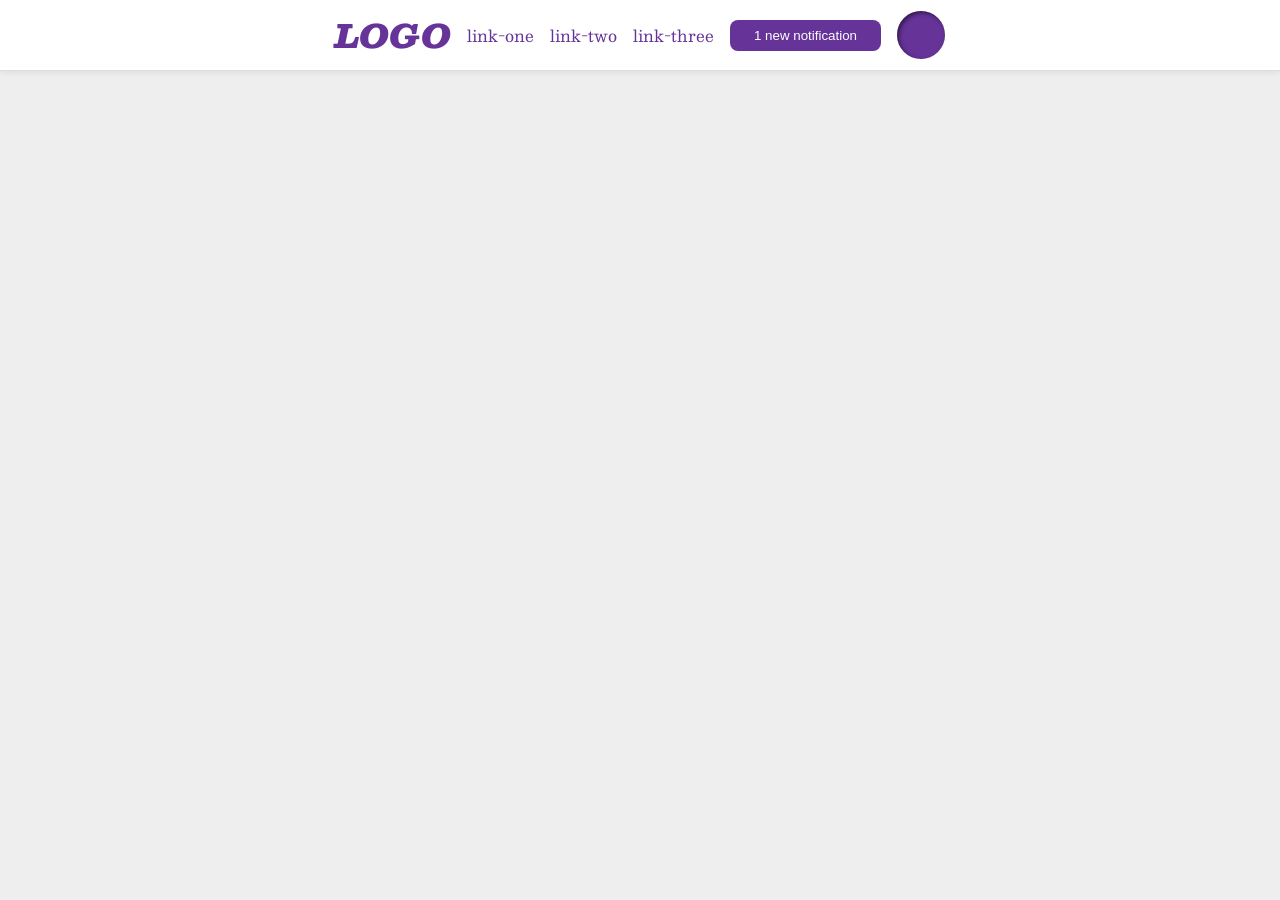
<file: foundations/flex/03-flex-header-2/index.html>
<!DOCTYPE html>
<html lang="en">
  <head>
    <meta charset="UTF-8">
    <meta http-equiv="X-UA-Compatible" content="IE=edge">
    <meta name="viewport" content="width=device-width, initial-scale=1.0">
    <title>Flex Header 2</title>
    <link rel="stylesheet" href="style.css">
  </head>
  <body>
    <div class="header">
      <div class="left">
      <div class="logo">
        LOGO
      </div>
      <ul class="links">
        <li><a href="https://google.com">link-one</a></li>
        <li><a href="https://google.com">link-two</a></li>
        <li><a href="https://google.com">link-three</a></li>
      </ul>
      <div class="right">
      <button class="notifications">
        1 new notification
      </button>
      <div class="profile-image"></div>
    </div>
  </body>
</html>
</file>
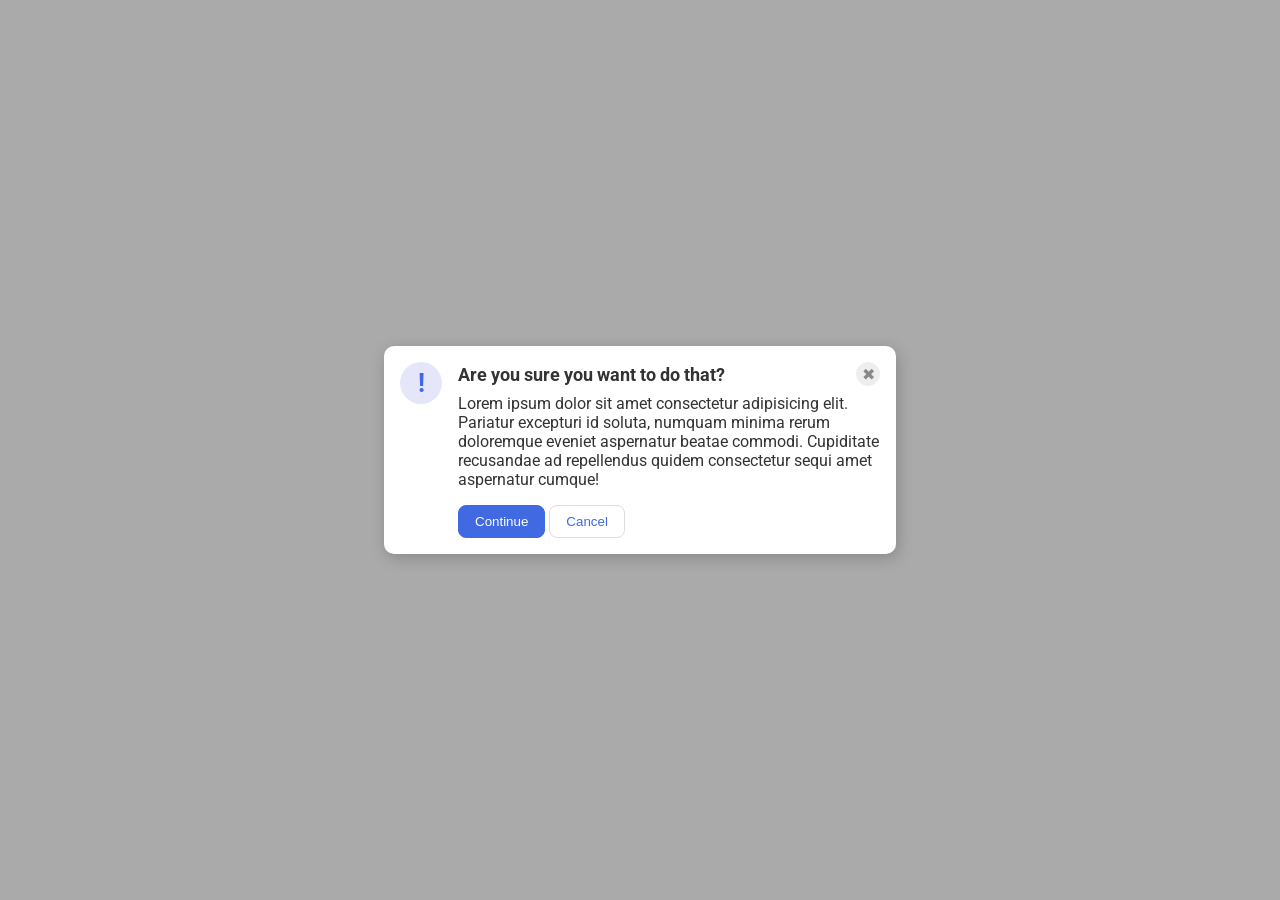
<file: foundations/flex/05-flex-modal/index.html>
<!DOCTYPE html>
<html lang="en">
  <head>
    <meta charset="UTF-8">
    <meta http-equiv="X-UA-Compatible" content="IE=edge">
    <meta name="viewport" content="width=device-width, initial-scale=1.0">
    <link rel="stylesheet" href="style.css">
    <title>Modal</title>
  </head>
  <body>
    <div class="modal">
      <div class="icon">!</div>
      
    <div class="container">
      <div class="header">Are you sure you want to do that?
         <button class="close-button">✖</button>
      </div>
      <div class="text">Lorem ipsum dolor sit amet consectetur adipisicing elit. Pariatur excepturi id soluta, numquam minima rerum doloremque eveniet aspernatur beatae commodi. Cupiditate recusandae ad repellendus quidem consectetur sequi amet aspernatur cumque!</div>
      <button class="continue">Continue</button>
      <button class="cancel">Cancel</button>
    </div>
    </div>
  </body>
</html>
</file>
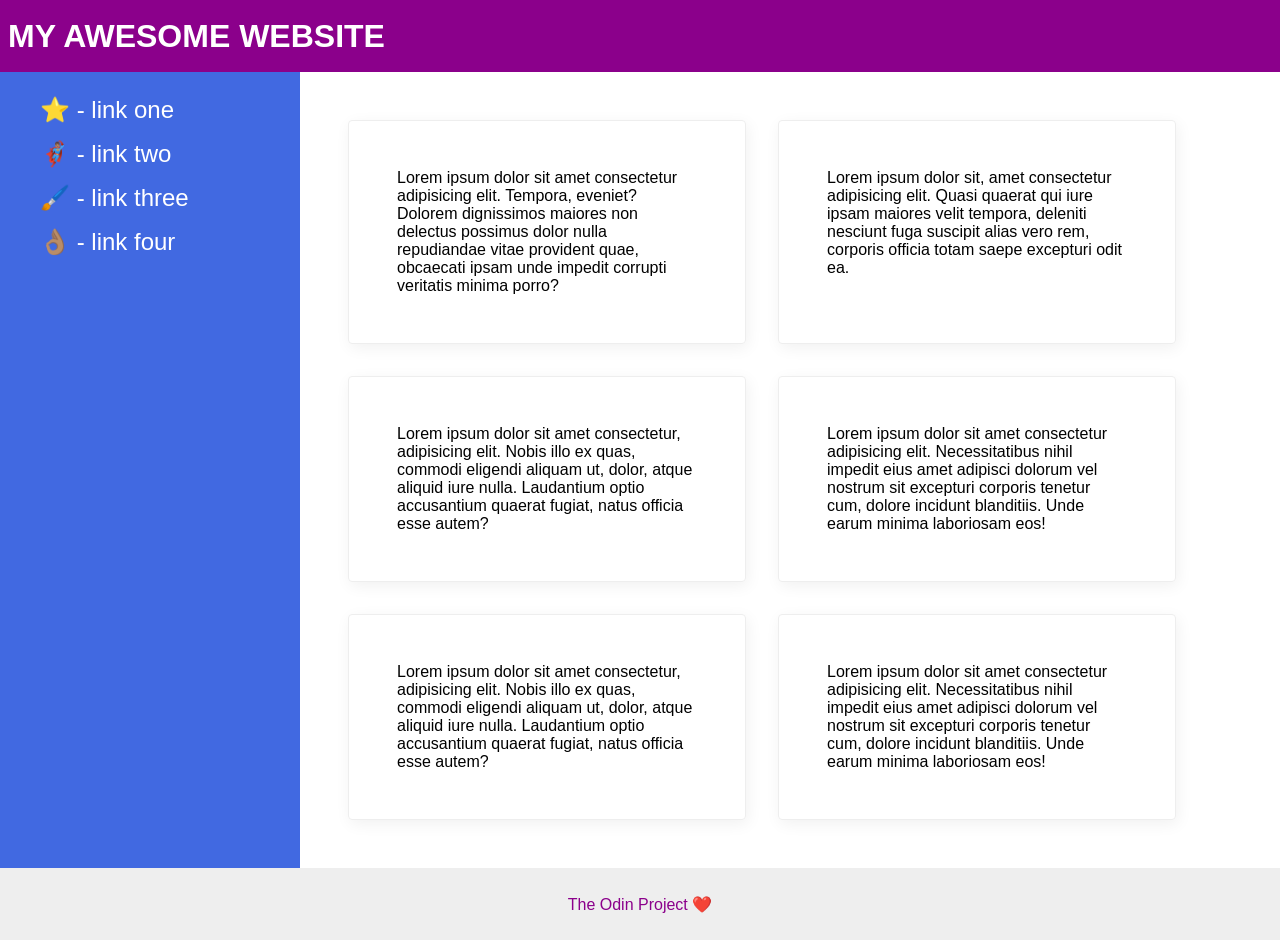
<file: foundations/flex/07-flex-layout-2/index.html>
<!DOCTYPE html>
<html lang="en">
  <head>
    <meta charset="UTF-8">
    <meta http-equiv="X-UA-Compatible" content="IE=edge">
    <meta name="viewport" content="width=device-width, initial-scale=1.0">
    <title>The Holy Grail</title>
    <link rel="stylesheet" href="style.css">
  </head>
  <body>
    <div class="header">
      MY AWESOME WEBSITE
    </div>
    <div class="body">
    <div class="sidebar">
      <ul>
        <li><a href="#">⭐ - link one</a></li>
        <li><a href="#">🦸🏽‍♂️ - link two</a></li>
        <li><a href="#">🖌️ - link three</a></li>
        <li><a href="#">👌🏽 - link four</a></li>
      </ul>
    </div>
  <div class="container">
    <div class="card">Lorem ipsum dolor sit amet consectetur adipisicing elit. Tempora, eveniet? Dolorem dignissimos maiores non delectus possimus dolor nulla repudiandae vitae provident quae, obcaecati ipsam unde impedit corrupti veritatis minima porro?</div>
    <div class="card">Lorem ipsum dolor sit, amet consectetur adipisicing elit. Quasi quaerat qui iure ipsam maiores velit tempora, deleniti nesciunt fuga suscipit alias vero rem, corporis officia totam saepe excepturi odit ea.</div>
    <div class="card">Lorem ipsum dolor sit amet consectetur, adipisicing elit. Nobis illo ex quas, commodi eligendi aliquam ut, dolor, atque aliquid iure nulla. Laudantium optio accusantium quaerat fugiat, natus officia esse autem?</div>
    <div class="card">Lorem ipsum dolor sit amet consectetur adipisicing elit. Necessitatibus nihil impedit eius amet adipisci dolorum vel nostrum sit excepturi corporis tenetur cum, dolore incidunt blanditiis. Unde earum minima laboriosam eos!</div>
    <div class="card">Lorem ipsum dolor sit amet consectetur, adipisicing elit. Nobis illo ex quas, commodi eligendi aliquam ut, dolor, atque aliquid iure nulla. Laudantium optio accusantium quaerat fugiat, natus officia esse autem?</div>
    <div class="card">Lorem ipsum dolor sit amet consectetur adipisicing elit. Necessitatibus nihil impedit eius amet adipisci dolorum vel nostrum sit excepturi corporis tenetur cum, dolore incidunt blanditiis. Unde earum minima laboriosam eos!</div>
  </div>
  </div>
    <div class="footer">
      The Odin Project ❤️
    </div>
  </body>
</html>
</file>
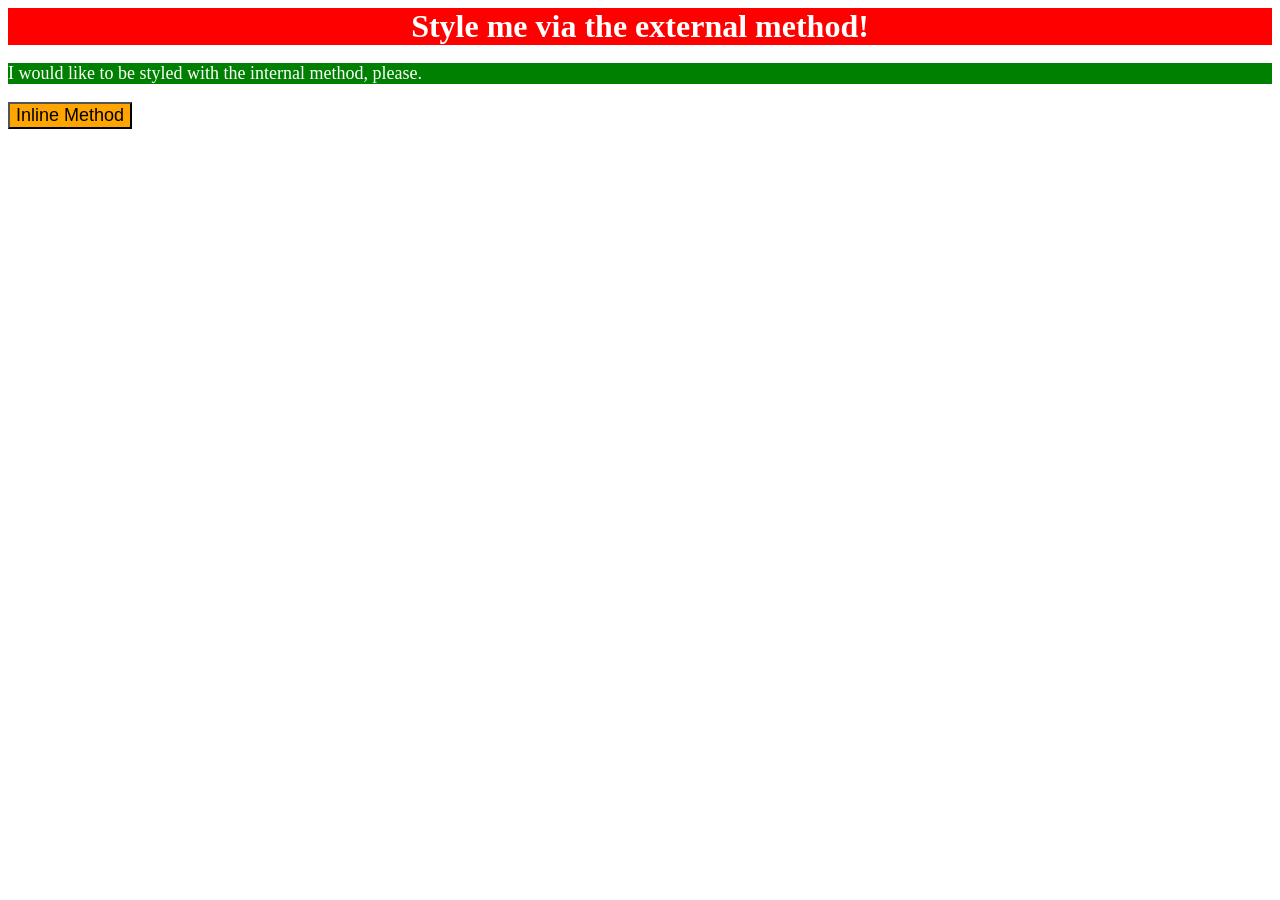
<file: foundations/intro-to-css/01-css-methods/index.html>
<!DOCTYPE html>
<html lang="en">
  <head>
    <meta charset="UTF-8">
    <meta http-equiv="X-UA-Compatible" content="IE=edge">
    <meta name="viewport" content="width=device-width, initial-scale=1.0">
    <title>Methods for Adding CSS</title>
    <link rel="stylesheet" href="styles.css">
    <style>
      p{ 
        color:white;
        background-color: green;
        font-size: 18px;
      }
    </style>
  </head>
  <body>
    <div>Style me via the external method!</div>
    <p>I would like to be styled with the internal method, please.</p>
    <button style="background-color: orange; font-size: 18px;">Inline Method</button>
  </body>
</html>
</file>
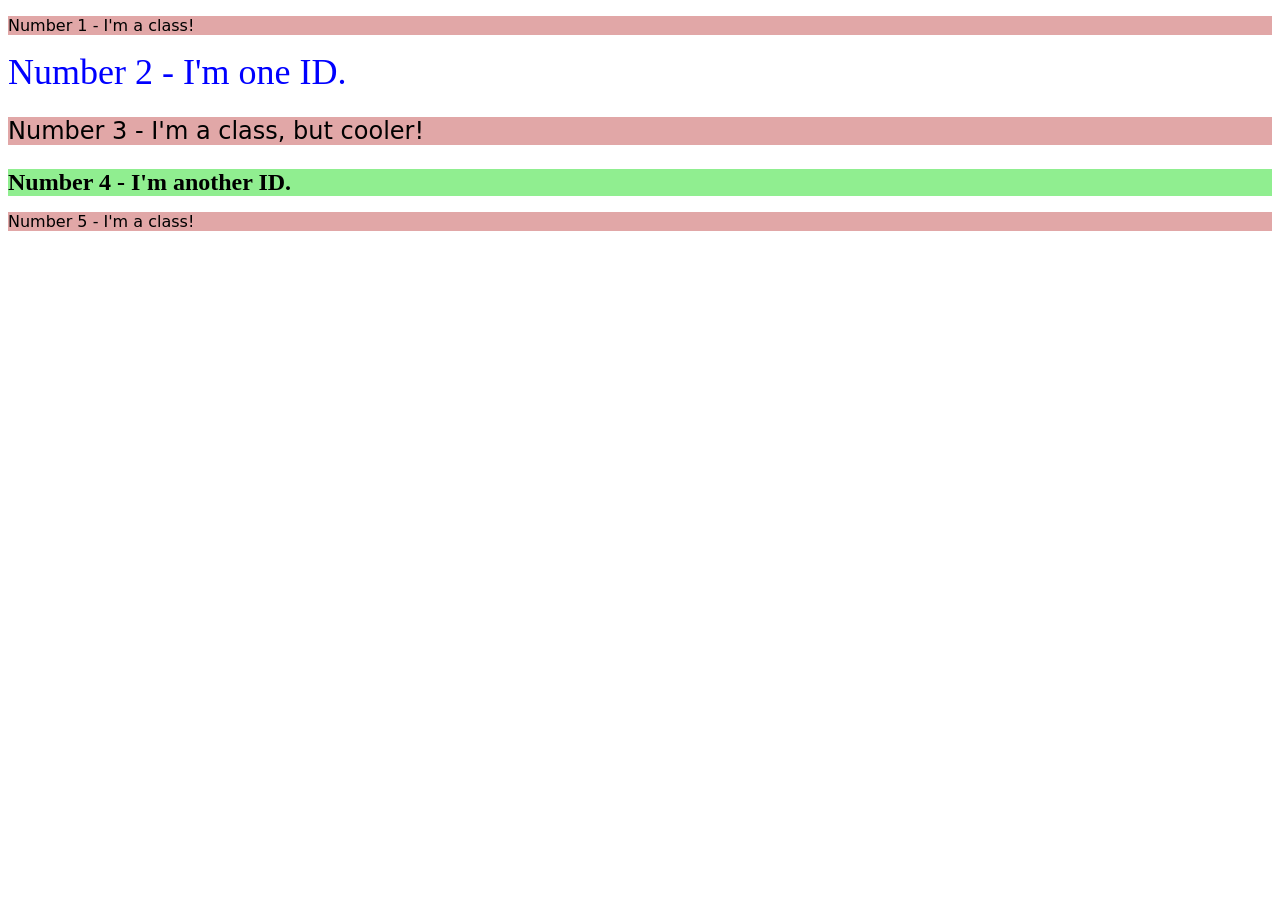
<file: foundations/intro-to-css/02-class-id-selectors/index.html>
<!DOCTYPE html>
<html lang="en">
  <head>
    <meta charset="UTF-8">
    <meta http-equiv="X-UA-Compatible" content="IE=edge">
    <meta name="viewport" content="width=device-width, initial-scale=1.0">
    <title>Class and ID Selectors</title>
    <link rel="stylesheet" href="style.css">
  </head>
  <body>
    <p class="odd">Number 1 - I'm a class!</p>
    <div id="two">Number 2 - I'm one ID.</div>
    <p class="odd font-size">Number 3 - I'm a class, but cooler!</p>
    <div id="four" class="font-size">Number 4 - I'm another ID.</div>
    <p class="odd">Number 5 - I'm a class!</p>
  </body>
</html>
</file>
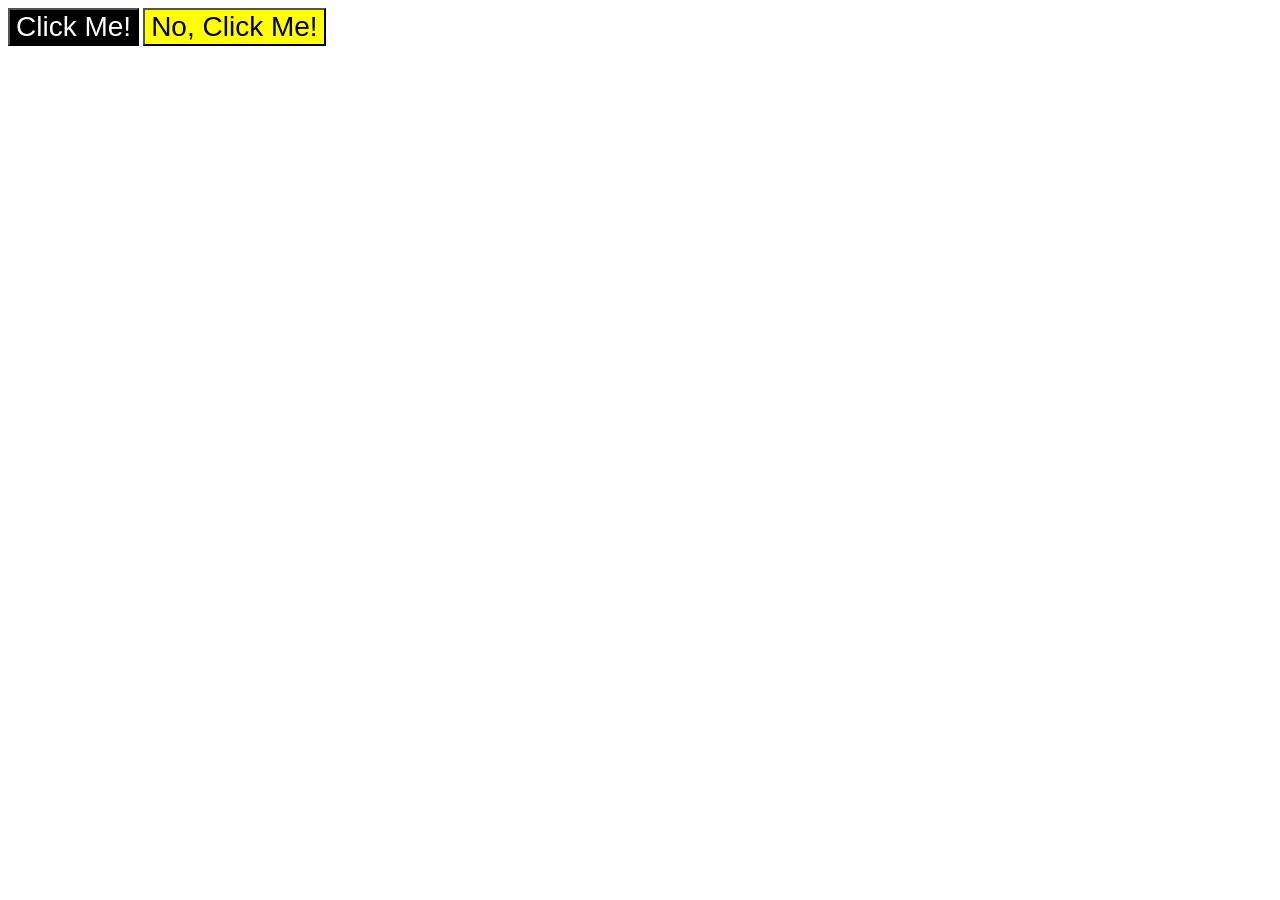
<file: foundations/intro-to-css/03-grouping-selectors/index.html>
<!DOCTYPE html>
<html lang="en">
  <head>
    <meta charset="UTF-8">
    <meta http-equiv="X-UA-Compatible" content="IE=edge">
    <meta name="viewport" content="width=device-width, initial-scale=1.0">
    <title>Grouping Selectors</title>
    <link rel="stylesheet" href="style.css">
  </head>
  <body>
    <button class="click">Click Me!</button>
    <button class="no">No, Click Me!</button>
  </body>
</html>
</file>
<file: foundations/flex/03-flex-header-2/style.css>
/* this is some magical font-importing.  
you'll learn about it later. */
@import url('https://fonts.googleapis.com/css2?family=Besley:ital,wght@0,400;1,900&display=swap');

body {
  margin: 0;
  background: #eee;
  font-family: Besley, serif;
}

.header {
  background: white;
  border-bottom: 1px solid #ddd;
  box-shadow: 0 0 8px rgba(0,0,0,.1);
  display: flex;
  justify-content: space-around;
  padding: 8px;
}

.profile-image {
  background: rebeccapurple;
  box-shadow: inset 2px 2px 4px rgba(0,0,0,.5);
  border-radius: 50%;
  width: 48px;
  height:  48px;
}

.logo {
  color: rebeccapurple;
  font-size: 32px;
  font-weight: 900;
  font-style: italic;
}

button {
  border: none;
  border-radius: 8px;
  background: rebeccapurple;
  color: white;
  padding: 8px 24px;
}

a {
  /* this removes the line under our links */
  text-decoration: none;
  color: rebeccapurple;
}

ul {
  list-style-type: none;
  display: flex;
  margin: 0px;
  padding: 0px;
  gap: 16px;
}

.left, .right {
  display: flex;
  align-items: center;
  gap: 16px;
}
</file>
<file: foundations/flex/05-flex-modal/style.css>
@import url('https://fonts.googleapis.com/css2?family=Roboto:wght@400;700&display=swap');

html, body {
  height: 100%;
}

body {
  font-family: Roboto, sans-serif;
  margin: 0;
  background: #aaa;
  color: #333;
  /* I'll give you this one for free lol */
  display: flex;
  align-items: center;
  justify-content: center;
}

.modal {
  background: white;
  width: 480px;
  border-radius: 10px;
  box-shadow: 2px 4px 16px rgba(0,0,0,.2);
  display: flex;
  gap: 16px;
  padding: 16px;
}

.icon {
  color: royalblue;
  font-size: 26px;
  font-weight: 700;
  background: lavender;
  width: 42px;
  height: 42px;
  border-radius: 50%;
  display: flex;
  align-items: center;
  justify-content: center;
  flex-shrink: 0;
}

.close-button {
  background: #eee;
  border-radius: 50%;
  color: #888;
  font-weight: 400;
  font-size: 16px;
  height: 24px;
  width: 24px;
  display: flex;
  align-items: center;
  justify-content: center;
  border: 1px solid #eee;
  padding: 0;
}

button {
  cursor: pointer;
  padding: 8px 16px;
  border-radius: 8px;
}

button.continue {
  background: royalblue;
  border: 1px solid royalblue;
  color: white;
}

button.cancel {
  background: white;
  border: 1px solid #ddd;
  color: royalblue;
}

.header {
  display:flex; 
  align-items: center;
  justify-content: space-between;
  font-size: 18px;
  font-weight: 700;
  margin-bottom: 8px;
}

.text {
  margin-bottom: 16px;
}
</file>
<file: foundations/flex/07-flex-layout-2/style.css>
body {
  font-family: -apple-system, BlinkMacSystemFont, 'Segoe UI', Roboto, Oxygen, Ubuntu, Cantarell, 'Open Sans', 'Helvetica Neue', sans-serif;
  margin: 0;
  min-height: 100vh;
  flex-shrink: 1;
  display: flex;
  flex-direction: column;
}

.header {
  height: 72px;
  background: #8b008b;
  color: white;
  font-size: 32px;
  font-weight: 900; 
  display: flex; 
  align-items: center; 
  padding: 0px 8px;
}

.body {
  display: flex;
  flex: 1;
}

.footer {
  height: 72px;
  background: #eee;
  color: darkmagenta;
  display: flex;
  align-items: center;
  justify-content: center;
}

.sidebar {
  width: 300px;
  background: royalblue;
  box-sizing: border-box;
  display: flex; 
  flex-direction: column;
  justify-content: flex-start;
  flex-shrink: 0;
}

ul {
  list-style-type: none;
  font-size: 24px;
  display: flex; 
  flex-direction: column; 
  justify-content: flex-start;
}

li {
  margin-bottom: 16px
}

a:link, a:visited, a:hover, a:active {
  color: white;
  text-decoration: none; 
}

.container {
  display: flex;
  flex-wrap: wrap;
  padding: 48px;
  gap: 32px;
}

.card {
  border: 1px solid #eee;
  box-shadow: 2px 4px 16px rgba(0,0,0,.06);
  border-radius: 4px;
  padding: 48px;
  width: 300px;
}
</file>
<file: foundations/intro-to-css/01-css-methods/styles.css>
div {
   background-color:red;
   color:white;
   font-size: 32px; 
   text-align: center; 
   font-weight: bold;
}
</file>
<file: foundations/intro-to-css/02-class-id-selectors/style.css>
.odd {
    background-color:rgb(225, 167, 167);
    font-family:Verdana, DejaVu Sans, sans-serif;
}

#two {   
    color: #0000ff;
    font-size: 36px;
}

.font-size {
    font-size: 24px;
}

#four {
    background-color: lightgreen;
    font-weight: bold;
}
</file>
<file: foundations/intro-to-css/03-grouping-selectors/style.css>
.click {
    color:white;
    background-color: black;
}

.no {
    background-color: yellow;
}

.click, 
.no {
    font-size: 28px; 
    font-family: Helvetica, 'Times New Roman',sans-serif;
}
</file>
